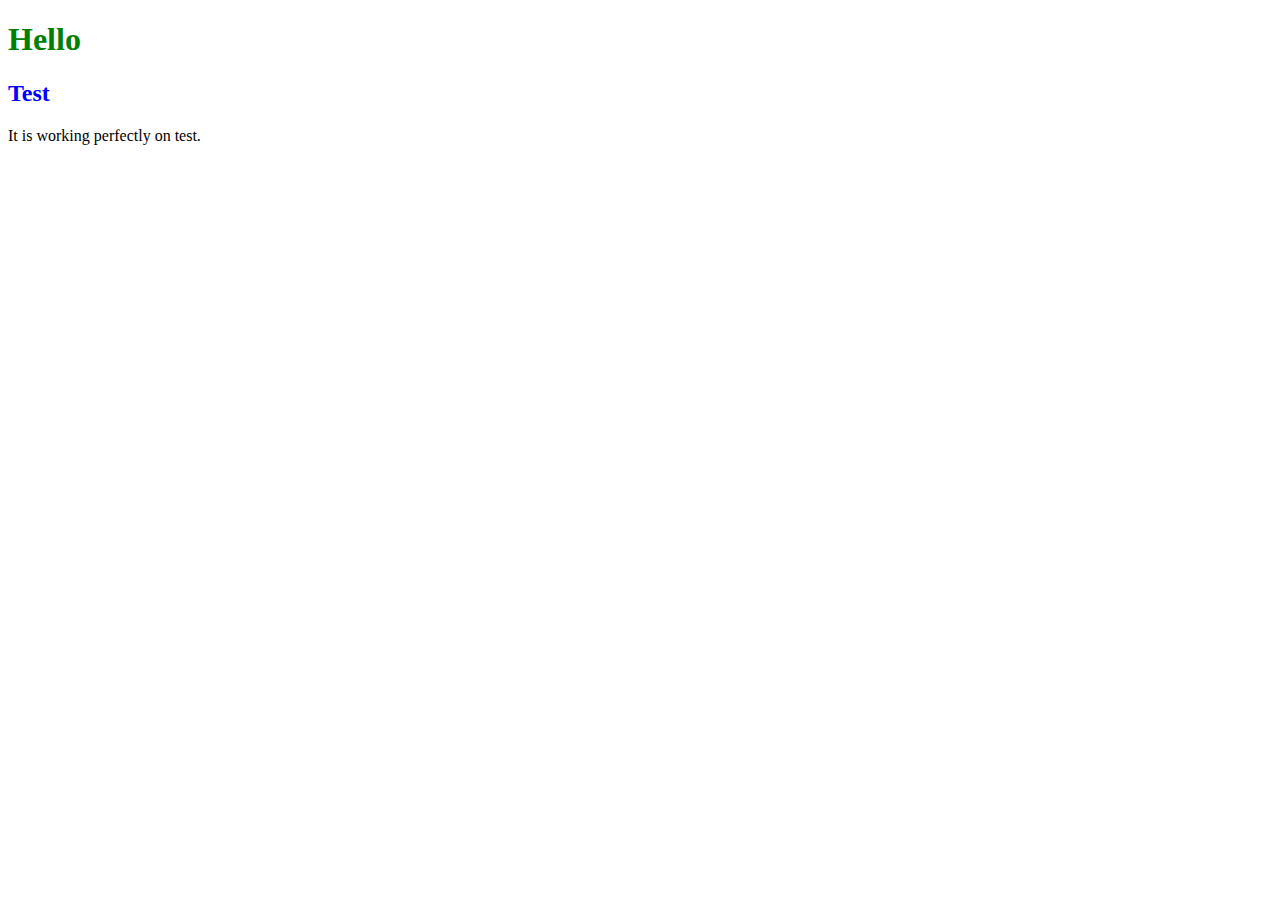
<file: test/index.html>
<!DOCTYPE html>
<html>
<head>
    <link rel="stylesheet" href="test.css">
</head>
<body>
    <h1>Hello</h1>
    <h2 class="c1">Test</h2>
    <p class="c2">
        It is working perfectly on test.
    </p>
</body>
</html>
</file>
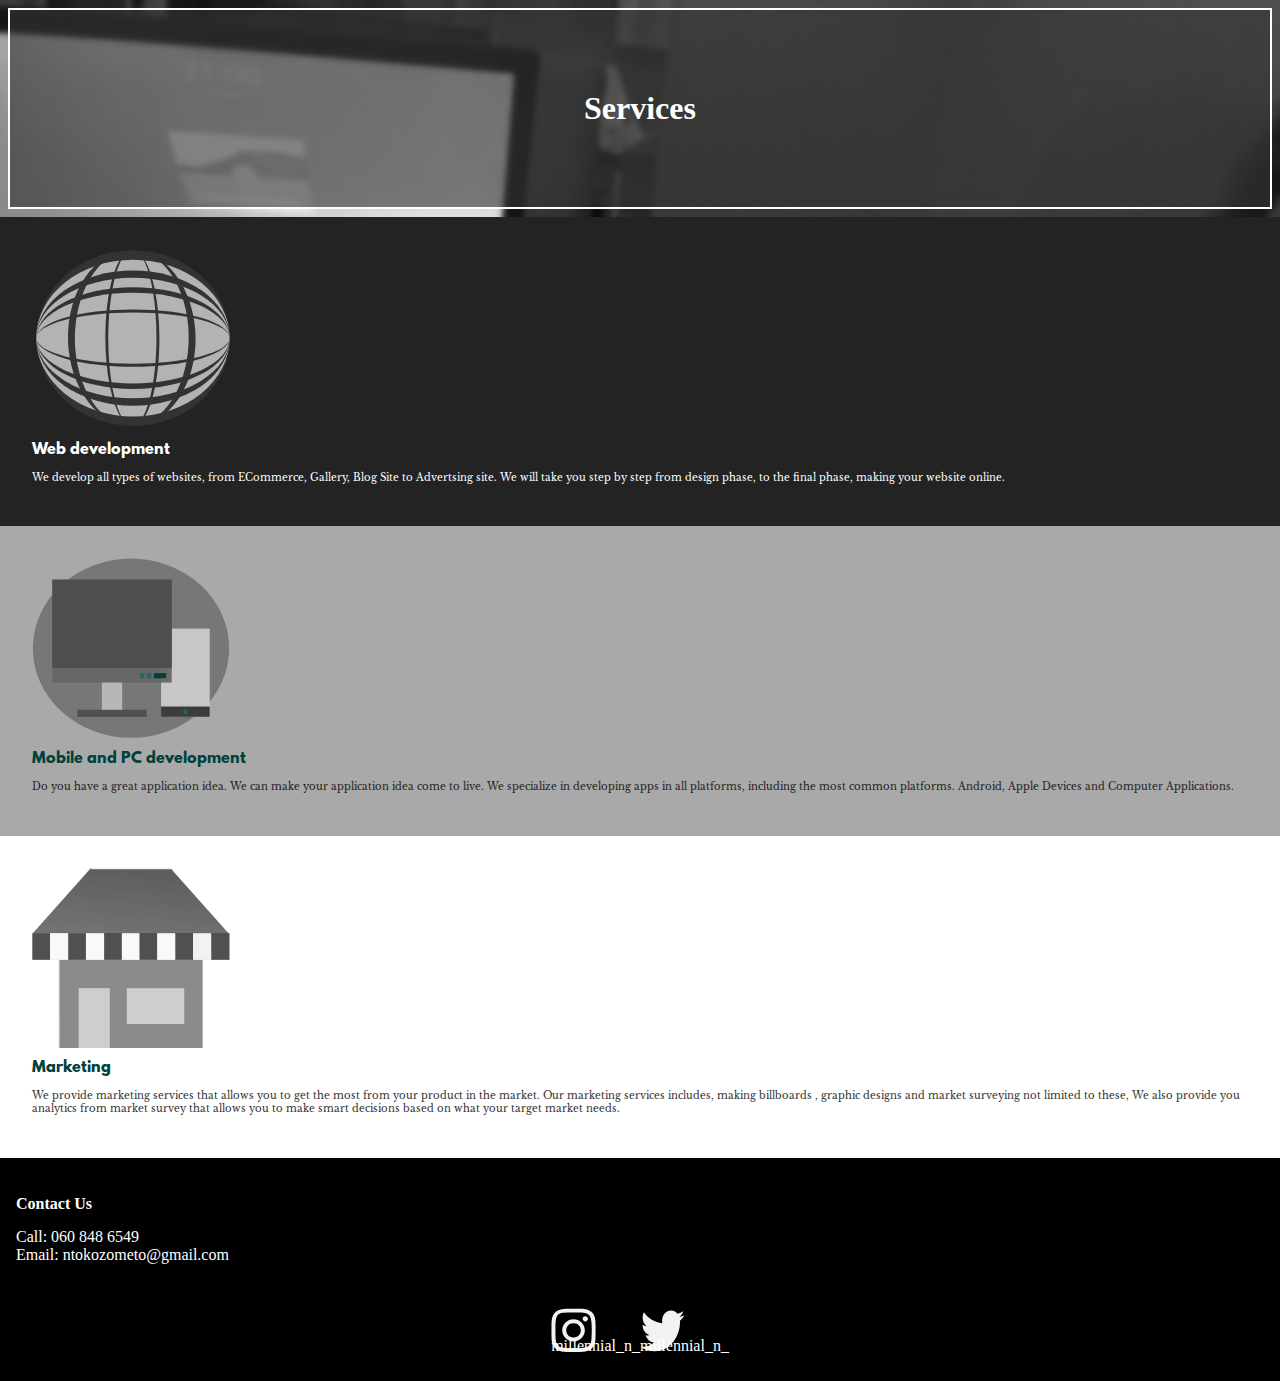
<file: services.html>
<!DOCTYPE html>
<html>
    <head>
        <title>Services</title>
        <meta name="viewport" content="width=device-width,initial-scale=1.0">
        <link rel="stylesheet" href="static/css/services.css">
    </head>
    <body>
        <div class="nav">
            <div id="logo"></div>
            <input type='checkbox' id="nav-btn-checkbox">
            <label class="nav-btn-container" for="nav-btn-checkbox"><span id="nav-btn-icon"></span></label>
            <ul class="nav-menu">
                <li><a href='index.html'>HOME</a></li>
               <!-- <li><a href="portfolio.html">PORTFOLIO</a></li>-->
                <li><a href="about-us.html">ABOUT US</a></li>
            </ul>
        </div>
         <h1 id="title">Services</h1>
        <section class="web-service">
                <span id="web-icon"></span>
                <h2>Web development</h2>
                <p>
                We develop all types of websites, from ECommerce,
                Gallery, Blog Site to Advertsing site.
                We will take you step by step from design phase,
                to the final phase, making your website online.
                </p>
        </section>
        <section class="mpc-service">
                    <span id="mpc-icon"></span>
                    <h2>Mobile and PC development</h2>
                    <p>
                    Do you have a great application idea. We can make your application idea come to live.
                    We specialize in developing apps in all platforms, including the most common platforms.
                    Android, Apple Devices and Computer Applications.
                    </p>
        </section>
        <section class="marketing-service">
                <span id="marketing-icon"></span>
                    <h2>Marketing</h2>             
                    <p>
                        We provide marketing services that allows you to get the most from your product in the market.
                        Our marketing services includes, making billboards , graphic designs and market surveying not
                        limited to these, We also provide you analytics from market survey that allows you to make smart decisions
                         based on what your target market needs.
                    </p>
        </section>
        <div class="footer">
                <h4>Contact Us</h4>
                <p>
                    Call: 060 848 6549<br>
                    Email: ntokozometo@gmail.com<br>
                    
                </p>
            <div class="social-footer">
                <span id="ig-logo"></span>
                <span id="twi-logo"></span>
                    <a>millennial_n_</a>
                    <a>millennial_n_</a>
            </div>
        </div>
    </body>
</html>
</file>
<file: test/test.css>
h1{
    color:green;
}
.c1{
    color:blue;
}
#c2{
    color:maroon;
}
</file>
<file: static/css/services.css>
@font-face{
    font-family: League;
    src:url(../font/LeagueSpartan-Bold.otf);
}
@font-face{
    font-family:LibreR ;
    src:url(../font/LibreBaskerville-Regular.ttf);
}
@font-face{
    font-family: LibreI;
    src:url(../font/LibreBaskerville-Italic.ttf);
}
@font-face{
    font-family: LibreB;
    src:url(../font/LibreBaskerville-Bold.ttf);
}

.nav{
    display: none;
}
body{
    display: grid;
    grid-template-rows: auto auto auto auto auto;
    grid-template-columns: auto;
    padding:0;
    margin:0;
    background:url(../img/bg3.JPG);
    background-size: contain;
    background-repeat: no-repeat;
}
#title{
    background:#33333399;
    text-align:center;
    padding:2.5em 2em;
    margin:0;
    border-radius: 0;
    color:white;
    margin: 8px;
    border: 2px solid white;
}
section{
    padding:2em 2em;
}
section h2{
    font-family: League;
    font-size: 0.9em;
}
section p{
    font-family: LibreR;
    font-size: 0.65em;
}
.web-service{
    background:#232323;
    color:white;
}
.mpc-service{
    background:#a9a9a9;
    color:#222222;
}
.mpc-service h2{
    color:#00413b;
}
.marketing-service{
    background:white;
    color:#333333;
}
.marketing-service h2{
    color:#00413b;
}
#web-icon{
    display: block;
    background:url(../img/web-icon.svg);
    background-size:cover;
    background-repeat:no-repeat;
    height: 20vh;
    width:22vh;
}
#mpc-icon{
    display: block;
    background:url(../img/mpc-icon.svg);
    background-size:cover;
    background-repeat: no-repeat;
    height: 20vh;
    width:22vh;
}
#marketing-icon{
    display: block;
    background:url(../img/market-icon.svg);
    background-size:cover;
    background-repeat:no-repeat;
    height: 20vh;
    width:22vh;
}
.market-service{
    background:#ffffff;
}
.footer{
    display: grid;
    grid-template-rows: 20% 50% 30%;
    background:#000000;
    color:white;
    padding: 1em 1em;
}
#twi-logo{
    background:url(../img/mobile-main-twi.svg);
    background-size: contain;
    background-repeat: no-repeat;
    height: 5vh;
}
#ig-logo{
    background:url(../img/mobile-main-ig.svg);
    background-size: contain;
    background-repeat: no-repeat;
    height:5vh;

}
.social-footer{
    display:grid;
    grid-template-rows: 50% 50%;
    grid-template-columns: auto auto;
    justify-content: center;
    align-content: center;
}
</file>
